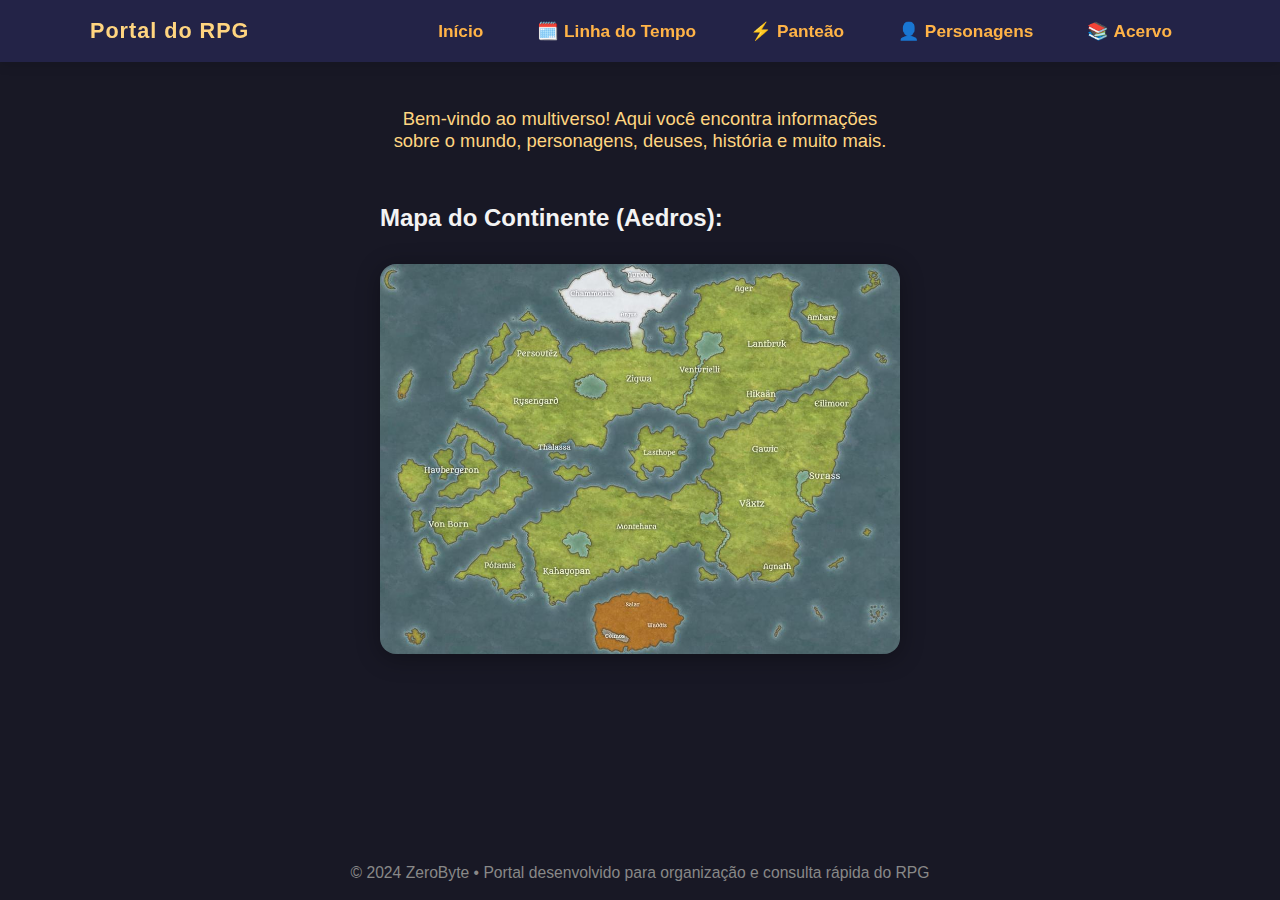
<file: index.html>
<!DOCTYPE html>
<html lang="pt-BR">
<head>
    <meta charset="UTF-8">
    <meta name="viewport" content="width=device-width, initial-scale=1.0">
    <title>RPG - Portal</title>
    <link rel="stylesheet" href="style.css">
    <link rel="icon" type="image/png" href="./assets/images/favicon.png">
</head>
<body>
    <nav class="navbar">
        <div class="navbar-content">
            <span class="navbar-title">Portal do RPG</span>
            <button class="navbar-hamburger" id="navbar-hamburger" aria-label="Abrir menu">☰</button>
            <div class="navbar-links" id="navbar-links">
                <a class="navbar-link" href="index.html">Início</a>
                <a class="navbar-link" href="timeline.html">🗓️ Linha do Tempo</a>
                <a class="navbar-link" href="deuses.html">⚡ Panteão</a>
                <a class="navbar-link" href="personagens.html">👤 Personagens</a>
                <a class="navbar-link" href="acervo.html">📚 Acervo</a>
            </div>
        </div>
    </nav>
    <div class="home-container">
        <p class="home-desc">Bem-vindo ao multiverso! Aqui você encontra informações sobre o mundo, personagens, deuses, história e muito mais.</p>
        <div class="mapa-container">
            <h2>Mapa do Continente (Aedros):</h2>
        <img src="assets/images/map.jpg" alt="Mapa do Continente" class="mapa-img" id="mapaImg" style="width:100%;max-width:700px;border-radius:16px;box-shadow:0 4px 24px #0005;margin:32px auto 0 auto;display:block;cursor:zoom-in;">
    </div>
    </div>
    <!-- Modal de Zoom do Mapa -->
    <div id="modalZoom" style="display:none;position:fixed;z-index:2000;top:0;left:0;width:100vw;height:100vh;background:rgba(24,24,37,0.92);align-items:center;justify-content:center;">
        <img src="assets/images/map.jpg" alt="Mapa do Continente" style="max-width:96vw;max-height:92vh;border-radius:18px;box-shadow:0 8px 32px #000b;display:block;">
        <button id="closeZoom" style="position:absolute;top:24px;right:38px;font-size:2.2rem;background:none;border:none;color:#ffd580;cursor:pointer;z-index:2100;">&times;</button>
    </div>
    <footer class="home-footer">&copy; 2024 ZeroByte • Portal desenvolvido para organização e consulta rápida do RPG</footer>
    <script>
    // Script para menu hamburguer responsivo
    const hamburger = document.getElementById('navbar-hamburger');
    const links = document.getElementById('navbar-links');
    hamburger.onclick = () => {
        links.classList.toggle('open');
    };
    // Fecha o menu ao clicar em um link (mobile)
    document.querySelectorAll('.navbar-link').forEach(link => {
        link.addEventListener('click', () => {
            links.classList.remove('open');
        });
    });
    </script>
    <script>
    // Zoom do mapa
    const mapaImg = document.getElementById('mapaImg');
    const modalZoom = document.getElementById('modalZoom');
    const closeZoom = document.getElementById('closeZoom');
    mapaImg.onclick = () => { modalZoom.style.display = 'flex'; };
    closeZoom.onclick = () => { modalZoom.style.display = 'none'; };
    modalZoom.onclick = (e) => { if (e.target === modalZoom) modalZoom.style.display = 'none'; };
    document.addEventListener('keydown', function(e) {
        if (e.key === 'Escape') modalZoom.style.display = 'none';
    });
    </script>
</body>
</html>
</file>
<file: style.css>
body {
    font-family: 'Segoe UI', Arial, sans-serif;
    background: #181825;
    color: #f3f3f3;
    margin: 0;
    padding: 0;
    min-height: 100vh;
    display: flex;
    flex-direction: column;
}

h1 {
    text-align: center;
    margin-top: 32px;
    margin-bottom: 24px;
    font-size: 2.2rem;
    letter-spacing: 1px;
}

#timeline {
    max-width: 900px;
    margin: 0 auto;
    padding: 24px 0 48px 0;
    display: grid;
    grid-template-columns: repeat(auto-fit, minmax(260px, 1fr));
    gap: 32px;
    justify-items: center;
    align-items: stretch;
}

.timeline-block {
    background: #232347;
    border-radius: 14px;
    box-shadow: 0 2px 12px #0002;
    padding: 32px 28px;
    min-width: 220px;
    max-width: 320px;
    min-height: 120px;
    height: 140px;
    width: 100%;
    cursor: pointer;
    transition: box-shadow 0.2s, transform 0.15s, background 0.2s;
    display: flex;
    align-items: center;
    justify-content: center;
    text-align: center;
    font-size: 1.15rem;
    font-weight: bold;
    color: #ffb347;
    position: relative;
    border: 2px solid transparent;
    box-sizing: border-box;
}
.timeline-block:hover, .timeline-block:focus {
    box-shadow: 0 4px 24px #0004;
    background: #2d2d5a;
    border-color: #ffd580;
    outline: none;
    transform: translateY(-3px) scale(1.03);
}

/* Modal padrão bege/dourado */
.modal-bg {
    background: rgba(24, 24, 37, 0.85);
    position: fixed;
    top: 0; left: 0; right: 0; bottom: 0;
    z-index: 1000;
    display: none;
    align-items: center;
    justify-content: center;
}
.modal-bg.active {
    display: flex;
}
.modal {
    background: #fff8e1;
    border: 4px solid #ffb347;
    border-radius: 18px;
    box-shadow: 0 8px 32px 0 rgba(0,0,0,0.25);
    color: #5a4327;
    padding: 32px 32px 24px 32px;
    max-width: 540px;
    width: 90vw;
    font-size: 1.08rem;
    position: relative;
    animation: modalPop 0.2s;
}
@keyframes modalPop {
    from { transform: scale(0.95); opacity: 0; }
    to { transform: scale(1); opacity: 1; }
}
.modal-title {
    color: #b8860b;
    font-size: 1.5rem;
    font-weight: bold;
    text-align: center;
    margin-bottom: 18px;
}
.modal-close {
    position: absolute;
    top: 12px;
    right: 18px;
    background: none;
    border: none;
    font-size: 1.5rem;
    color: #b8860b;
    cursor: pointer;
    transition: color 0.2s;
}
.modal-close:hover {
    color: #ffb347;
}
.modal-events {
    margin-top: 0;
}
.modal-event {
    margin-bottom: 14px;
    line-height: 1.6;
}
.modal-event b {
    color: #b8860b;
}
.download-btn {
    background: #ffb347;
    color: #5a4327;
    border: none;
    border-radius: 6px;
    padding: 8px 18px;
    font-weight: bold;
    font-size: 1rem;
    text-decoration: none;
    transition: background 0.2s, color 0.2s;
    box-shadow: 0 2px 8px 0 rgba(0,0,0,0.08);
    display: inline-block;
}
.download-btn:hover {
    background: #ffd580;
    color: #a05a00;
}

@media (max-width: 900px) {
    #timeline {
        grid-template-columns: repeat(auto-fit, minmax(220px, 1fr));
        gap: 18px;
    }
    .timeline-block {
        min-width: 120px;
        max-width: 98vw;
        font-size: 1.01rem;
        height: 110px;
        padding: 18px 8px;
    }
}

@media (max-width: 600px) {
    #timeline {
        gap: 10px;
        padding: 8px 0 24px 0;
        grid-template-columns: 1fr;
    }
    .timeline-block {
        min-width: 90vw;
        max-width: 98vw;
        font-size: 1.01rem;
        height: 90px;
        padding: 12px 4vw;
    }
    .modal {
        padding: 12px 2vw 10px 2vw;
        max-width: 98vw;
        max-height: 90vh;
        font-size: 0.98rem;
        overflow-y: auto;
    }
    .modal-title {
        font-size: 1.08rem;
    }
    .modal-event {
        font-size: 0.97rem;
    }
    .download-btn {
        font-size: 0.97rem;
        padding: 7px 12px;
    }
}

.home-container {
    max-width: 520px;
    margin: 0 auto;
    padding: 90px 16px 0 16px;
    display: flex;
    flex-direction: column;
    align-items: center;
    min-height: 80vh;
}

.home-desc {
    text-align: center;
    margin-bottom: 32px;
    font-size: 1.15rem;
    color: #ffd580;
}

.home-nav {
    display: flex;
    flex-direction: column;
    gap: 18px;
    margin-bottom: 40px;
    width: 100%;
    align-items: center;
}

.home-link {
    background: #232347;
    color: #ffb347;
    text-decoration: none;
    font-size: 1.18rem;
    font-weight: bold;
    padding: 18px 32px;
    border-radius: 12px;
    box-shadow: 0 2px 12px #0002;
    transition: box-shadow 0.2s, background 0.2s, color 0.2s, transform 0.15s;
    border: 2px solid transparent;
    display: block;
    width: 100%;
    text-align: center;
}
.home-link:hover, .home-link:focus {
    background: #2d2d5a;
    color: #ffd580;
    box-shadow: 0 4px 24px #0004;
    border-color: #ffd580;
    outline: none;
    transform: translateY(-2px) scale(1.03);
}

.home-footer {
    margin-top: auto;
    text-align: center;
    color: #888;
    font-size: 0.98rem;
    padding-bottom: 18px;
}

.back-link {
    display: inline-block;
    margin: 24px 0 0 32px;
    color: #ffd580;
    text-decoration: none;
    font-size: 1.08rem;
    font-weight: bold;
    background: #232347;
    padding: 8px 18px;
    border-radius: 8px;
    transition: background 0.2s, color 0.2s;
}
.back-link:hover, .back-link:focus {
    background: #2d2d5a;
    color: #ffb347;
    outline: none;
}

/***** NAVBAR *****/
.navbar {
    width: 100%;
    background: #232347;
    box-shadow: 0 2px 12px #0002;
    position: fixed;
    top: 0;
    left: 0;
    z-index: 100;
    height: 62px;
    display: flex;
    align-items: center;
}
.navbar-content {
    max-width: 1100px;
    margin: 0 auto;
    width: 100%;
    display: flex;
    align-items: center;
    justify-content: space-between;
    padding: 0 32px;
}
.navbar-title {
    font-size: 1.35rem;
    font-weight: bold;
    color: #ffd580;
    letter-spacing: 1px;
}
.navbar-links {
    display: flex;
    gap: 18px;
}
.navbar-link {
    color: #ffb347;
    text-decoration: none;
    font-size: 1.08rem;
    font-weight: bold;
    padding: 8px 18px;
    border-radius: 8px;
    transition: background 0.2s, color 0.2s;
    background: none;
    border: none;
    outline: none;
    display: inline-block;
}
.navbar-link:hover, .navbar-link:focus {
    background: #2d2d5a;
    color: #ffd580;
}

.navbar-hamburger {
    display: none;
    background: none;
    border: none;
    color: #ffd580;
    font-size: 2rem;
    cursor: pointer;
    margin-left: 16px;
    z-index: 1101;
}

@media (max-width: 700px) {
    .navbar-content {
        padding: 0 8px;
    }
    .navbar-title {
        font-size: 1.08rem;
    }
    .navbar-link {
        font-size: 0.98rem;
        padding: 7px 10px;
    }
    .home-container {
        padding-top: 74px;
    }
    .navbar-links {
        position: fixed;
        top: 62px;
        left: 0;
        width: 100vw;
        background: #232347;
        flex-direction: column;
        gap: 0;
        display: none;
        box-shadow: 0 4px 24px #0004;
        z-index: 1100;
    }
    .navbar-links.open {
        display: flex;
    }
    .navbar-link {
        border-radius: 0;
        border-bottom: 1px solid #2d2d5a;
        width: 100vw;
        text-align: left;
        padding: 18px 24px;
    }
    .navbar-hamburger {
        display: block;
    }
}

.timeline-page-container {
    max-width: 1100px;
    margin: 0 auto;
    padding: 90px 16px 0 16px;
    min-height: 80vh;
}

@media (max-width: 700px) {
    .timeline-page-container {
        padding-top: 74px;
    }
} 

.deuses-page-container {
    max-width: 1100px;
    margin: 0 auto;
    padding: 90px 16px 48px 16px;
    min-height: 80vh;
    display: flex;
    flex-direction: column;
    align-items: center;
    justify-content: flex-start;
}

.deuses-grid {
    display: grid;
    grid-template-columns: repeat(3, 1fr);
    grid-auto-rows: 1fr;
    gap: 28px;
    margin-top: 32px;
    width: 100%;
    min-height: 600px;
    align-content: center;
    justify-items: center;
}

.deus-card {
    background: #232347;
    border-radius: 14px;
    box-shadow: 0 2px 12px #0002;
    padding: 28px 18px;
    min-height: 110px;
    display: flex;
    flex-direction: column;
    align-items: center;
    justify-content: center;
    text-align: center;
    font-size: 1.13rem;
    color: #ffd580;
    font-weight: bold;
    border: 2px solid transparent;
    transition: box-shadow 0.2s, background 0.2s, border 0.2s;
    width: 100%;
    max-width: 320px;
    min-width: 180px;
}
.deus-card:hover, .deus-card:focus {
    box-shadow: 0 4px 24px #0004;
    background: #2d2d5a;
    border-color: #ffd580;
}
.deus-domain {
    color: #f3f3f3;
    font-size: 1.01rem;
    font-weight: normal;
    margin-top: 8px;
}

@media (max-width: 900px) {
    .deuses-grid {
        grid-template-columns: repeat(2, 1fr);
        grid-auto-rows: 1fr;
        min-height: 900px;
    }
}

@media (max-width: 600px) {
    .deuses-grid {
        grid-template-columns: 1fr;
        grid-auto-rows: 1fr;
        min-height: 1400px;
    }
}

.personagens-page-container {
    max-width: 1100px;
    margin: 0 auto;
    padding: 90px 16px 48px 16px;
    min-height: 80vh;
    display: flex;
    flex-direction: column;
    align-items: center;
    justify-content: flex-start;
}

.personagens-grid {
    display: grid;
    grid-template-columns: repeat(auto-fit, minmax(220px, 1fr));
    gap: 28px;
    margin-top: 32px;
    width: 100%;
    align-content: center;
    justify-items: center;
}

.personagem-card {
    background: #232347;
    border-radius: 14px;
    box-shadow: 0 2px 12px #0002;
    padding: 28px 18px;
    min-height: 110px;
    width: 100%;
    max-width: 320px;
    min-width: 180px;
    display: flex;
    flex-direction: column;
    align-items: center;
    justify-content: center;
    text-align: center;
    font-size: 1.13rem;
    color: #ffd580;
    font-weight: bold;
    border: 2px solid transparent;
    transition: box-shadow 0.2s, background 0.2s, border 0.2s;
}
.personagem-card:hover, .personagem-card:focus {
    box-shadow: 0 4px 24px #0004;
    background: #2d2d5a;
    border-color: #ffd580;
}
.personagem-info {
    color: #f3f3f3;
    font-size: 1.01rem;
    font-weight: normal;
    margin-top: 8px;
}

@media (max-width: 900px) {
    .personagens-grid {
        gap: 18px;
    }
}

@media (max-width: 600px) {
    .personagens-grid {
        gap: 10px;
    }
    .personagem-card {
        padding: 18px 6vw;
        font-size: 1.01rem;
    }
}

/* Estante de Livros - Acervo */
.acervo-page-container {
    max-width: 1300px;
    margin: 0 auto;
    padding: 90px 16px 48px 16px;
    min-height: 80vh;
    display: flex;
    flex-direction: column;
    align-items: center;
    justify-content: flex-start;
    background: #181825;
    border-radius: 18px;
    box-shadow: 0 8px 32px #0005;
}

.acervo-grid {
    display: grid;
    grid-template-columns: repeat(2, 1fr);
    grid-auto-rows: 1fr;
    gap: 40px 32px;
    margin-top: 32px;
    width: auto;
    min-height: 800px;
    align-content: center;
    justify-items: center;
    background: none;
    justify-content: center;
    margin-left: auto;
    margin-right: auto;
}

.acervo-card {
    background: linear-gradient(135deg, #f3e7d3 80%, #e0c28c 100%);
    border-radius: 8px 18px 8px 18px;
    box-shadow: 0 4px 18px #0003, 0 0 0 4px #bfa76a inset;
    padding: 36px 28px 28px 28px;
    height: 260px;
    width: 100%;
    max-width: 380px;
    min-width: 180px;
    display: flex;
    flex-direction: column;
    align-items: center;
    justify-content: center;
    text-align: center;
    font-size: 1.18rem;
    color: #6b4c1b;
    font-weight: bold;
    border: 2px solid #bfa76a;
    transition: box-shadow 0.2s, background 0.2s, border 0.2s, transform 0.15s;
    position: relative;
    cursor: pointer;
    outline: none;
    overflow: hidden;
    box-sizing: border-box;
}
.acervo-card:before {
    content: '';
    position: absolute;
    left: 0; top: 0; bottom: 0;
    width: 18px;
    background: repeating-linear-gradient(
        to bottom,
        #bfa76a 0 8px,
        #e0c28c 8px 16px
    );
    border-radius: 8px 0 0 18px;
    opacity: 0.7;
}
.acervo-card:hover, .acervo-card:focus {
    box-shadow: 0 8px 32px #0005, 0 0 0 4px #ffd580 inset;
    background: linear-gradient(135deg, #fffbe6 80%, #ffe7a0 100%);
    border-color: #ffd580;
    color: #a67c2d;
    transform: scale(1.04) translateY(-4px);
}
.acervo-card .acervo-info {
    color: #7a5a2f;
    font-size: 1.08rem;
    font-weight: normal;
    margin-top: 12px;
    display: flex;
    flex-direction: column;
    align-items: center;
    justify-content: center;
    text-align: center;
    width: 100%;
    white-space: normal;
    overflow: hidden;
    text-overflow: ellipsis;
    -webkit-line-clamp: 4;
    -webkit-box-orient: vertical;
    line-clamp: 4;
    max-height: 5.2em;
}

@media (max-width: 900px) {
    .acervo-grid {
        grid-template-columns: 1fr;
        gap: 18px;
    }
    .acervo-card {
        max-width: 98vw;
        min-width: 0;
        width: 100%;
        height: 180px;
        font-size: 1.01rem;
        padding: 18px 6vw;
    }
    .acervo-card .acervo-info {
        max-height: 3.8em;
        font-size: 0.98rem;
        -webkit-line-clamp: 3;
        line-clamp: 3;
    }
}
@media (max-width: 600px) {
    .acervo-card {
        max-width: 100vw;
        min-width: 0;
        width: 100%;
        height: 90px;
        font-size: 0.95rem;
        padding: 8px 1vw;
    }
}

/* Modal do Livro - Josh Rosfield */
.book-modal {
    background: #fff8e1;
    border: 4px solid #b8860b;
    border-radius: 18px;
    box-shadow: 0 8px 32px rgba(184, 134, 11, 0.25);
    color: #5a4327;
    padding: 38px 32px 28px 32px;
    max-width: 680px;
    width: 92vw;
    font-size: 1.08rem;
    position: relative;
    animation: modalPop 0.2s;
}

.book-title {
    color: #b8860b;
    font-size: 1.8rem;
    font-weight: bold;
    text-align: center;
    margin-bottom: 8px;
    letter-spacing: 0.5px;
}

.book-author {
    color: #8b6914;
    font-size: 1.1rem;
    text-align: center;
    margin-bottom: 32px;
    font-style: italic;
}

.book-section {
    margin-bottom: 28px;
}

.book-section-title {
    color: #b8860b;
    font-size: 1.3rem;
    font-weight: bold;
    margin-bottom: 12px;
    display: flex;
    align-items: center;
    gap: 10px;
}

.book-section-title i {
    color: #daa520;
    font-size: 1.4rem;
}

.book-content {
    line-height: 1.7;
    color: #5a4327;
    text-align: justify;
    margin-bottom: 18px;
}

.book-themes {
    list-style: none;
    padding: 0;
    margin: 12px 0;
}

.book-theme-item {
    color: #8b6914;
    margin-bottom: 8px;
    padding-left: 24px;
    position: relative;
}

.book-theme-item:before {
    content: '•';
    position: absolute;
    left: 8px;
    color: #daa520;
}

.book-quote {
    font-style: italic;
    color: #8b6914;
    text-align: center;
    padding: 18px;
    border-left: 3px solid #daa520;
    background: rgba(218, 165, 32, 0.1);
    margin: 24px 0;
    border-radius: 0 8px 8px 0;
}

@media (max-width: 700px) {
    .book-modal {
        padding: 28px 16px 20px 16px;
        font-size: 1rem;
    }
    
    .book-title {
        font-size: 1.5rem;
    }
    
    .book-author {
        font-size: 1rem;
        margin-bottom: 24px;
    }
    
    .book-section-title {
        font-size: 1.2rem;
    }
    
    .book-content {
        line-height: 1.6;
    }
    
    .book-quote {
        padding: 14px;
        margin: 18px 0;
    }
}
</file>
